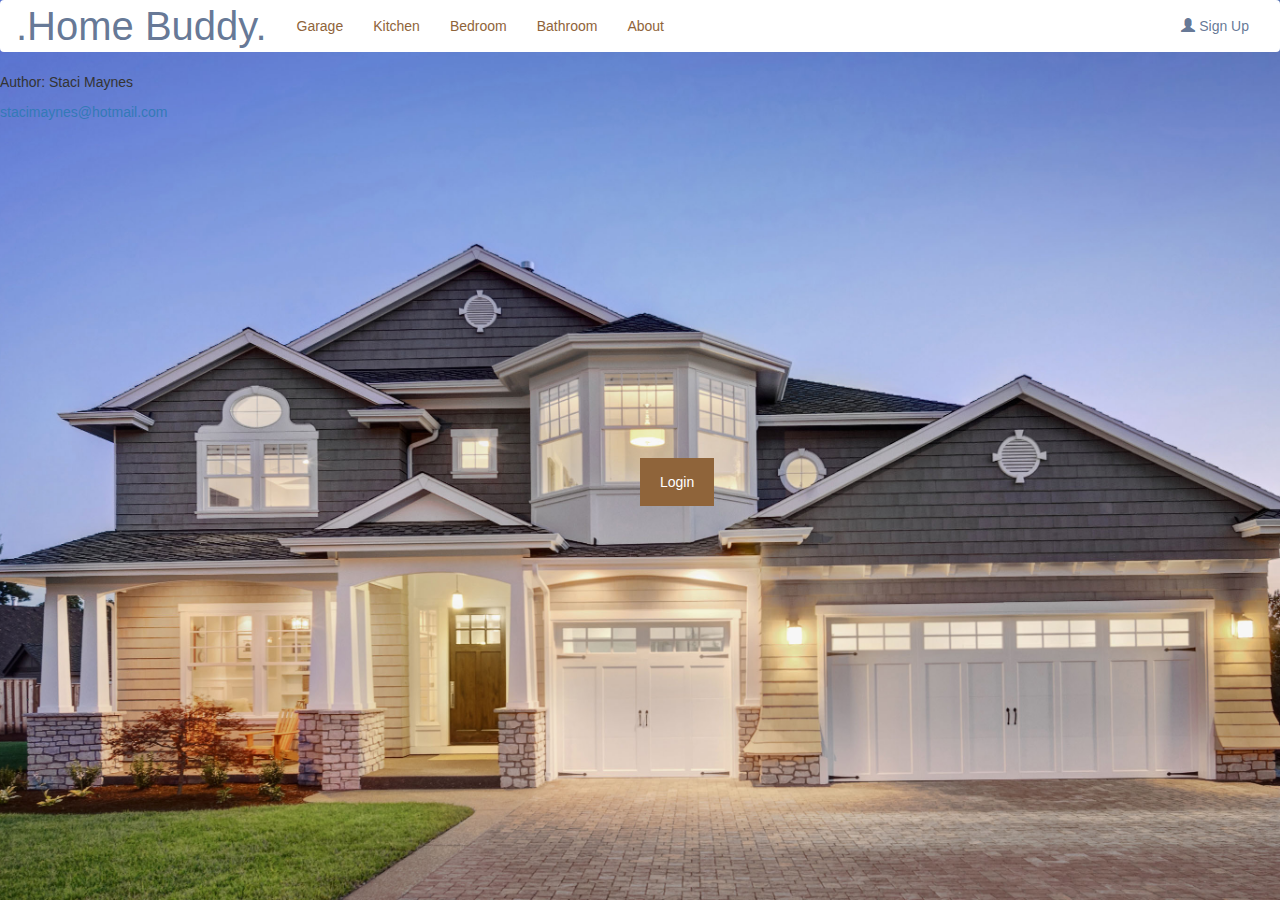
<file: index.html>
<!DOCTYPE html>
<html lang="en">
<head>
    <meta charset="UTF-8">
    <meta http-equiv="X-UA-Compatible" content="IE=edge">
    <meta name="viewport" content="width=device-width, initial-scale=1.0">
    <link rel="stylesheet" href="style.css" type="text/css"/>
    <link rel="stylesheet" href="https://maxcdn.bootstrapcdn.com/bootstrap/3.4.1/css/bootstrap.min.css">
  <script src="https://ajax.googleapis.com/ajax/libs/jquery/3.6.3/jquery.min.js"></script>
  <script src="https://maxcdn.bootstrapcdn.com/bootstrap/3.4.1/js/bootstrap.min.js"></script>

    <title>Document</title>
</head>
<header>
    <nav class="navbar navbar-custom"> 
      <div class="container-fluid">
        <div class="navbar-header navbar-custom">
          <button type="button" class="navbar-toggle" data-toggle="collapse" data-target="#myNavbar">
            <span class="icon-bar"></span>
            <span class="icon-bar"></span>
            <span class="icon-bar"></span>
          </button>
          <a class="navbar-brand" href="index.html">.Home Buddy.</a>
        </div>
        <div class="collapse navbar-collapse" id="myNavbar">
          <ul class="nav navbar-nav">
             <li><a href="garage.html" class="nav-link">Garage</a></li>
            <li><a href="kitchen.html" class="nav-link">Kitchen</a></li>
            <li><a href="bedroom.html"class="nav-link">Bedroom</a></li>
            <li><a href="bathroom.html"class="nav-link">Bathroom</a></li>
            <li><a href="about.html"class="nav-link">About</a></li>
          </ul>
          <ul class="nav navbar-nav navbar-right">
            <li><a href="#" class="signUpFont"><span class="glyphicon glyphicon-user"></span> Sign Up</a></li>
          </ul>
        </div>
      </div>
    </nav>

</header>

 <body class="mainBodyBackground">

    <div class="homeContainer">
    <button class="homeButton" onclick="document.getElementById('loginModal').style.display='block'" style="width:auto;">Login</button>
    </div>

    <div id="loginModal" class="modal" style="width:auto;">
  
        <form class="modal-content animate" method="post">
            <div class="imgcontainer">
              <span onclick="document.getElementById('loginModal').style.display='none'" class="close" title="Close Modal">&times;</span>
            </div>

            <div class="container">
              <label for="uname"><b>Username</b></label>
              <input type="text" placeholder="Enter Username" name="uname" required>

              <label for="psw"><b>Password</b></label>
              <input type="password" placeholder="Enter Password" name="psw" required>

              <button type="submit">Login</button>
              <label>
                <input type="checkbox" checked="checked" name="remember"> Remember me
              </label>
            </div>

            <div class="container" style="background-color:#f1f1f1">
              <button type="button" onclick="document.getElementById('loginModal').style.display='none'" class="cancelbtn">Cancel</button>
              <span class="psw">Forgot <a href="#">password?</a></span>
            </div>
        </form>
    </div>

  </body>


</html>







</body>

<footer>
    <p>Author: Staci Maynes</p>
  <p><a href="mailto:stacimaynes@hotmail.com">stacimaynes@hotmail.com</a></p>

</footer>
</html>
</file>
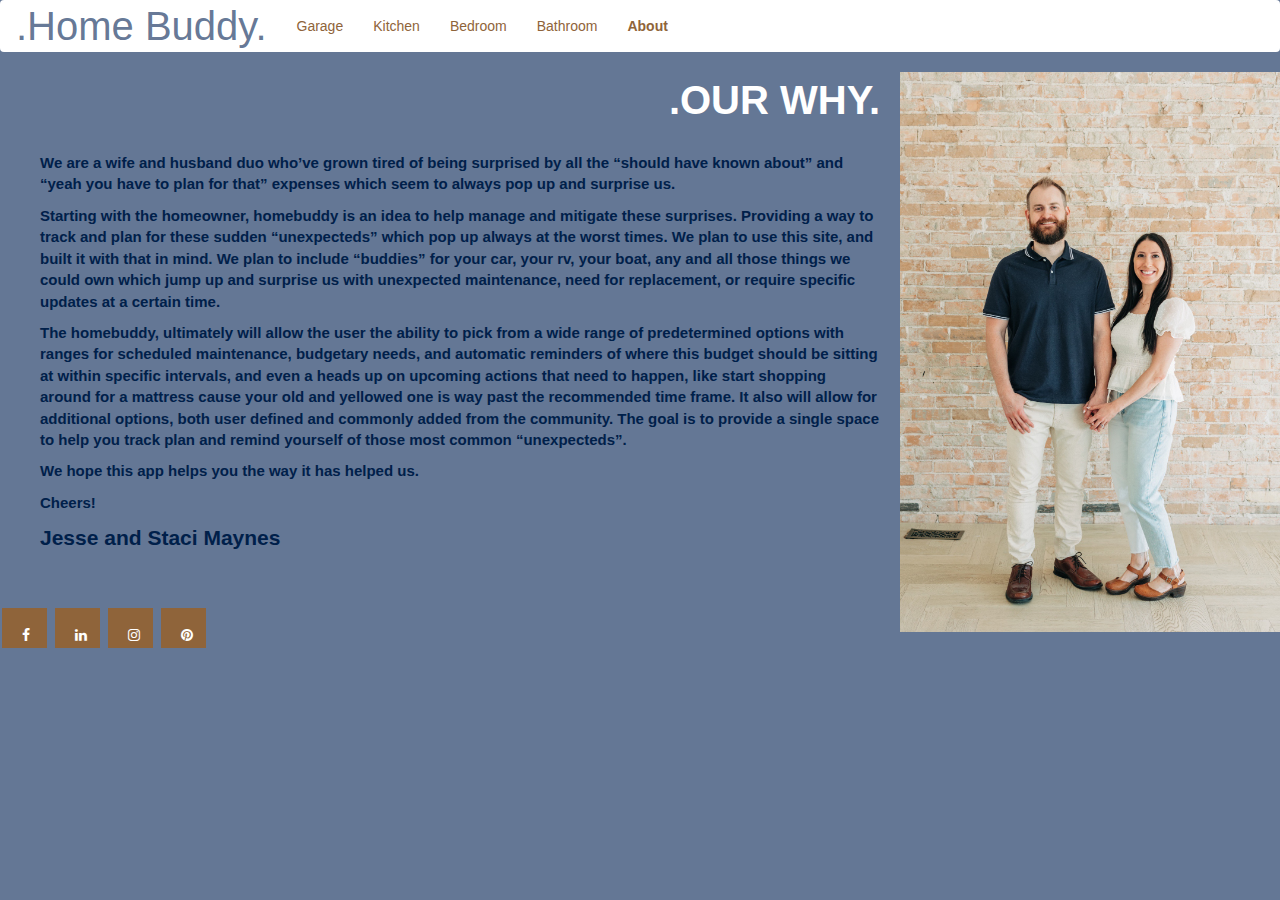
<file: About.html>
<!DOCTYPE html>
<html lang="en">
<head>
    <meta charset="UTF-8">
    <meta http-equiv="X-UA-Compatible" content="IE=edge">
    <meta name="viewport" content="width=device-width, initial-scale=1.0">
    <link rel="stylesheet" href="style.css" type="text/css"/>
    <link rel="stylesheet" href="https://maxcdn.bootstrapcdn.com/bootstrap/3.4.1/css/bootstrap.min.css">
    <link rel="stylesheet" href="https://cdnjs.cloudflare.com/ajax/libs/font-awesome/4.7.0/css/font-awesome.min.css">
  <script src="https://ajax.googleapis.com/ajax/libs/jquery/3.6.3/jquery.min.js"></script>
  <script src="https://maxcdn.bootstrapcdn.com/bootstrap/3.4.1/js/bootstrap.min.js"></script>
 
    <title>Document</title>
</head>
<header>
    <nav class="navbar navbar-custom"> 
      <div class="container-fluid">
        <div class="navbar-header navbar-custom">
          <button type="button" class="navbar-toggle" data-toggle="collapse" data-target="#myNavbar">
            <span class="icon-bar"></span>
            <span class="icon-bar"></span>
            <span class="icon-bar"></span>
          </button>
          <a class="navbar-brand" href="index.html">.Home Buddy.</a>
        </div>
        <div class="collapse navbar-collapse" id="myNavbar">
            <ul class="nav navbar-nav">
                <li><a href="garage.html"class="nav-link">Garage</a></li>
                <li><a href="kitchen.html" class="nav-link">Kitchen</a></li>
                <li><a href="bedroom.html"class="nav-link">Bedroom</a></li>
                <li><a href="bathroom.html"class="nav-link">Bathroom</a></li>
                <li><a href="about.html"class="nav-link aboutPageSelected">About</a></li>
              </ul>
        
          </ul>
        </div>
      </div>
    </nav>

</header>
    


 <body class="bedroomBackground">
    <script src="https://cdn.jsdelivr.net/npm/bootstrap@5.3.0-alpha1/dist/js/bootstrap.bundle.min.js" integrity="sha384-w76AqPfDkMBDXo30jS1Sgez6pr3x5MlQ1ZAGC+nuZB+EYdgRZgiwxhTBTkF7CXvN" crossorigin="anonymous"></script>

    <div style="float: right">
      <img src="Us.jpg" alt="Image" class="aboutImage">
    </div>
    <div>
      <span class="aboutMaintenance">.OUR WHY.</span>
      <br> <br>
      <br> <br>
         <p class="paragraphAboutUs"> We are a wife and husband duo who’ve grown tired of being surprised by all the “should have known about” and “yeah you have to plan for that” expenses which seem to always pop up and surprise us.  </p>

         <p class="paragraphAboutUs">Starting with the homeowner, homebuddy is an idea to help manage and mitigate these surprises.  Providing a way to track and plan for these sudden “unexpecteds” which pop up always at the worst times.  We plan to use this site, and built it with that in mind.  We plan to include “buddies” for your car, your rv, your boat, any and all those things we could own which jump up and surprise us with unexpected maintenance, need for replacement, or require specific updates at a certain time.</p>
        
         <p class="paragraphAboutUs">The homebuddy, ultimately will allow the user the ability to pick from a wide range of predetermined options with ranges for scheduled maintenance, budgetary needs, and automatic reminders of where this budget should be sitting at within specific intervals, and even a heads up on upcoming actions that need to happen, like start shopping around for a mattress cause your old and yellowed one is way past the recommended time frame.  It also will allow for additional options, both user defined and commonly added from the community.   The goal is to provide a single space to help you track plan and remind yourself of those most common “unexpecteds”.</p>
        
         <p class="paragraphAboutUs">We hope this app helps you the way it has helped us.   

         <p class="paragraphAboutUs">Cheers!</p>   
         <p class="nameAboutUs"> Jesse and Staci Maynes</p>
      <br> <br>
        <!-- <img src="facebook.jpg" alt="Image" class="socialMedia">
        <img src="instagram.jpg" alt="Image" class="socialMedia">
        <img src="Twitter.jpg" alt="Image" class="socialMedia">
        <img src="email.jpg" alt="Image" class="socialMedia">
        <img src="phone.jpg" alt="Image" class="socialMedia"> -->

        <a href="https://www.facebook.com/staci.maynes.0412" class="fa fa-facebook"></a>
        <a href="https://www.linkedin.com/in/staci-maynes-293a72177/" class="fa fa-linkedin"></a>
        <a href="https://www.instagram.com/staciwrightmaynes/" class="fa fa-instagram"></a>
        <a href="https://www.pinterest.com/stacimaynes/" class="fa fa-pinterest"></a>
</file>
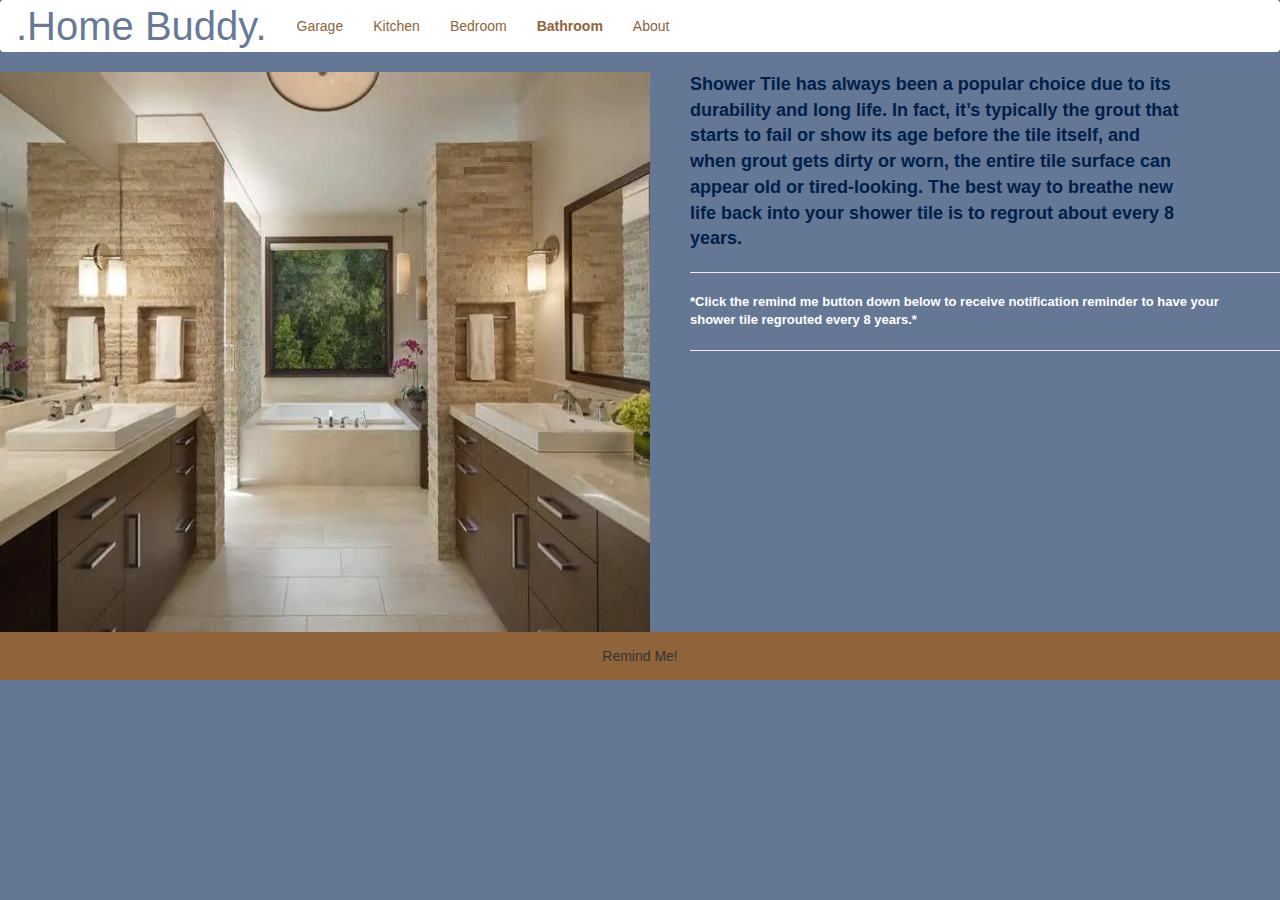
<file: bathroom.html>
<!DOCTYPE html>
<html lang="en">
<head>
    <meta charset="UTF-8">
    <meta http-equiv="X-UA-Compatible" content="IE=edge">
    <meta name="viewport" content="width=device-width, initial-scale=1.0">
    <link rel="stylesheet" href="style.css" type="text/css"/>
    <link rel="stylesheet" href="https://maxcdn.bootstrapcdn.com/bootstrap/3.4.1/css/bootstrap.min.css">
  <script src="https://ajax.googleapis.com/ajax/libs/jquery/3.6.3/jquery.min.js"></script>
  <script src="https://maxcdn.bootstrapcdn.com/bootstrap/3.4.1/js/bootstrap.min.js"></script>

    <title>Document</title>
</head>
<header>
    <nav class="navbar navbar-custom"> 
      <div class="container-fluid">
        <div class="navbar-header navbar-custom">
          <button type="button" class="navbar-toggle" data-toggle="collapse" data-target="#myNavbar">
            <span class="icon-bar"></span>
            <span class="icon-bar"></span>
            <span class="icon-bar"></span>
          </button>
          <a class="navbar-brand" href="index.html">.Home Buddy.</a>
        </div>
        <div class="collapse navbar-collapse" id="myNavbar">
            <ul class="nav navbar-nav">
                <li><a href="garage.html"class="nav-link">Garage</a></li>
                <li><a href="kitchen.html" class="nav-link">Kitchen</a></li>
                <li><a href="bedroom.html"class="nav-link">Bedroom</a></li>
                <li><a href="bathroom.html"class="nav-link bathroomPageSelected">Bathroom</a></li>
                <li><a href="about.html"class="nav-link">About</a></li>
              </ul>
        
          </ul>
        </div>
      </div>
    </nav>

</header>
    


 <body class="bathroomBackground">
    <script src="https://cdn.jsdelivr.net/npm/bootstrap@5.3.0-alpha1/dist/js/bootstrap.bundle.min.js" integrity="sha384-w76AqPfDkMBDXo30jS1Sgez6pr3x5MlQ1ZAGC+nuZB+EYdgRZgiwxhTBTkF7CXvN" crossorigin="anonymous"></script>

    <div style="float: left">
      <img src="Bathroom img.webp" alt="Image" class="pageImage">
    </div>
    <div>
        <p class="pageDescription">Shower Tile has always been a popular choice due to its durability and long life. In fact, it’s typically the grout that starts to fail or show its age before the tile itself, and when grout gets dirty or worn, the entire tile surface can appear old or tired-looking. The best way to breathe new life back into your shower tile is to regrout about every 8 years.
        <hr>    
        <p class="remindMeButton"> &#42;Click the remind me button down below to receive notification reminder to have your shower tile regrouted every 8 years.&#42;</p>
        <hr>
        
            
    </div>


    <button type="button" onclick="alert('Reminder has been sent!')">Remind Me!</button>



  </body>
</head>

</html>
</file>
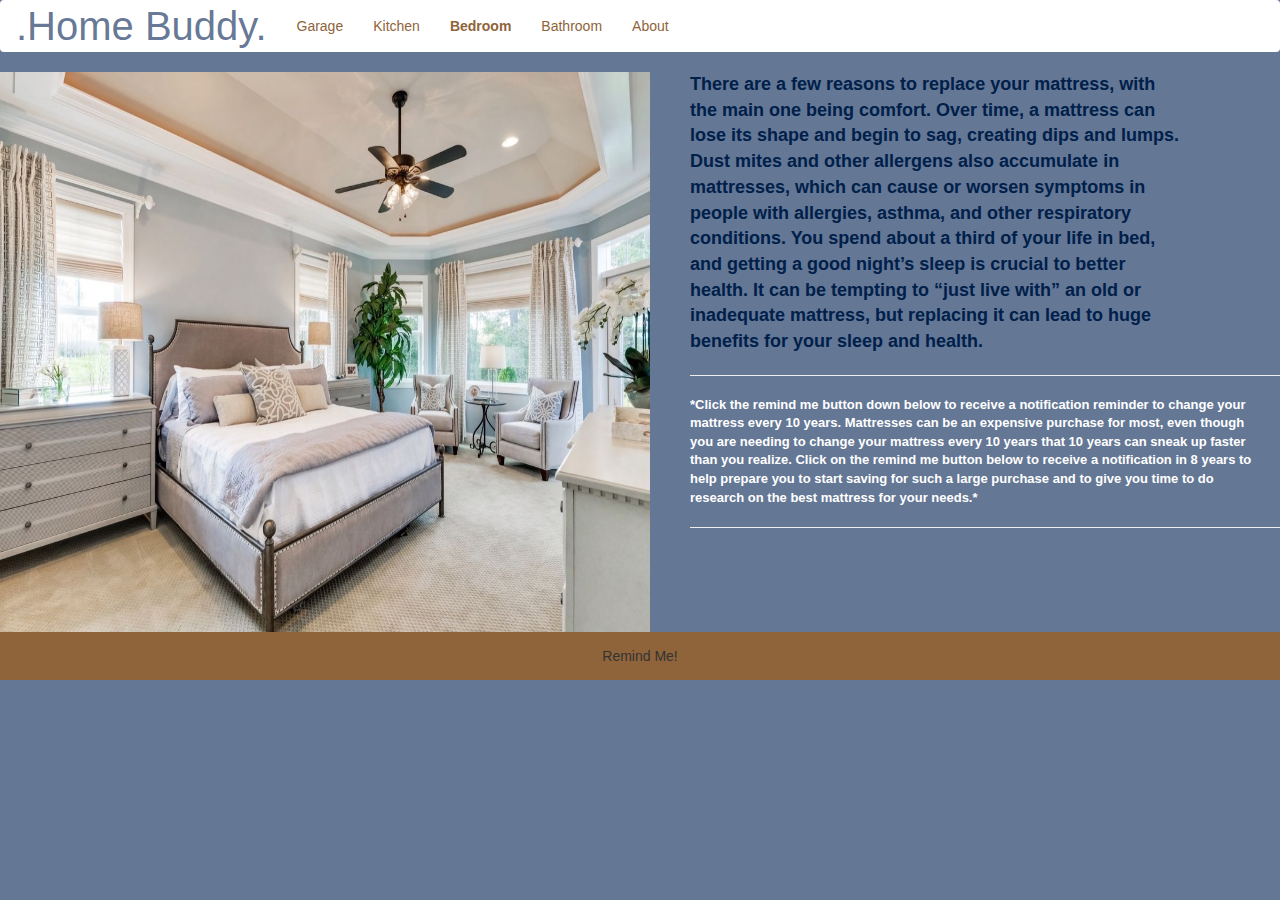
<file: bedroom.html>
<!DOCTYPE html>
<html lang="en">
<head>
    <meta charset="UTF-8">
    <meta http-equiv="X-UA-Compatible" content="IE=edge">
    <meta name="viewport" content="width=device-width, initial-scale=1.0">
    <link rel="stylesheet" href="style.css" type="text/css"/>
    <link rel="stylesheet" href="https://maxcdn.bootstrapcdn.com/bootstrap/3.4.1/css/bootstrap.min.css">
  <script src="https://ajax.googleapis.com/ajax/libs/jquery/3.6.3/jquery.min.js"></script>
  <script src="https://maxcdn.bootstrapcdn.com/bootstrap/3.4.1/js/bootstrap.min.js"></script>

    <title>Document</title>
</head>
<header>
    <nav class="navbar navbar-custom"> 
      <div class="container-fluid">
        <div class="navbar-header navbar-custom">
          <button type="button" class="navbar-toggle" data-toggle="collapse" data-target="#myNavbar">
            <span class="icon-bar"></span>
            <span class="icon-bar"></span>
            <span class="icon-bar"></span>
          </button>
          <a class="navbar-brand" href="index.html">.Home Buddy.</a>
        </div>
        <div class="collapse navbar-collapse" id="myNavbar">
            <ul class="nav navbar-nav">
                <li><a href="garage.html"class="nav-link">Garage</a></li>
                <li><a href="kitchen.html" class="nav-link">Kitchen</a></li>
                <li><a href="bedroom.html"class="nav-link bedroomPageSelected">Bedroom</a></li>
                <li><a href="bathroom.html"class="nav-link">Bathroom</a></li>
                <li><a href="about.html"class="nav-link">About</a></li>
              </ul>
        
          </ul>
        </div>
      </div>
    </nav>

</header>
    


 <body class="bedroomBackground">
    <script src="https://cdn.jsdelivr.net/npm/bootstrap@5.3.0-alpha1/dist/js/bootstrap.bundle.min.js" integrity="sha384-w76AqPfDkMBDXo30jS1Sgez6pr3x5MlQ1ZAGC+nuZB+EYdgRZgiwxhTBTkF7CXvN" crossorigin="anonymous"></script>

    <div style="float: left">
      <img src="Bedroom.jpg" alt="Image" class="pageImage">
    </div>
    <div>
    
        <p class="pageDescription">There are a few reasons to replace your mattress, with the main one being comfort. Over time, a mattress can lose its shape and begin to sag, creating dips and lumps. Dust mites and other allergens also accumulate in mattresses, which can cause or worsen symptoms in people with allergies, asthma, and other respiratory conditions. You spend about a third of your life in bed, and getting a good night’s sleep is crucial to better health. It can be tempting to “just live with” an old or inadequate mattress, but replacing it can lead to huge benefits for your sleep and health. </p>
        <hr>
        <p class="remindMeButton"> &#42;Click the remind me button down below to receive a notification reminder to change your mattress every 10 years. Mattresses can be an expensive purchase for most, even though you are needing to change your mattress every 10 years that 10 years can sneak up faster than you realize. Click on the remind me button below to receive a notification in 8 years to help prepare you to start saving for such a large purchase and to give you time to do research on the best mattress for your needs.&#42;</p>
        <hr>
     
      
    </li>
    </div>


    <button type="button" onclick="alert('Reminder has been sent!')">Remind Me!</button>

  </body>
</head>

</html>
</file>
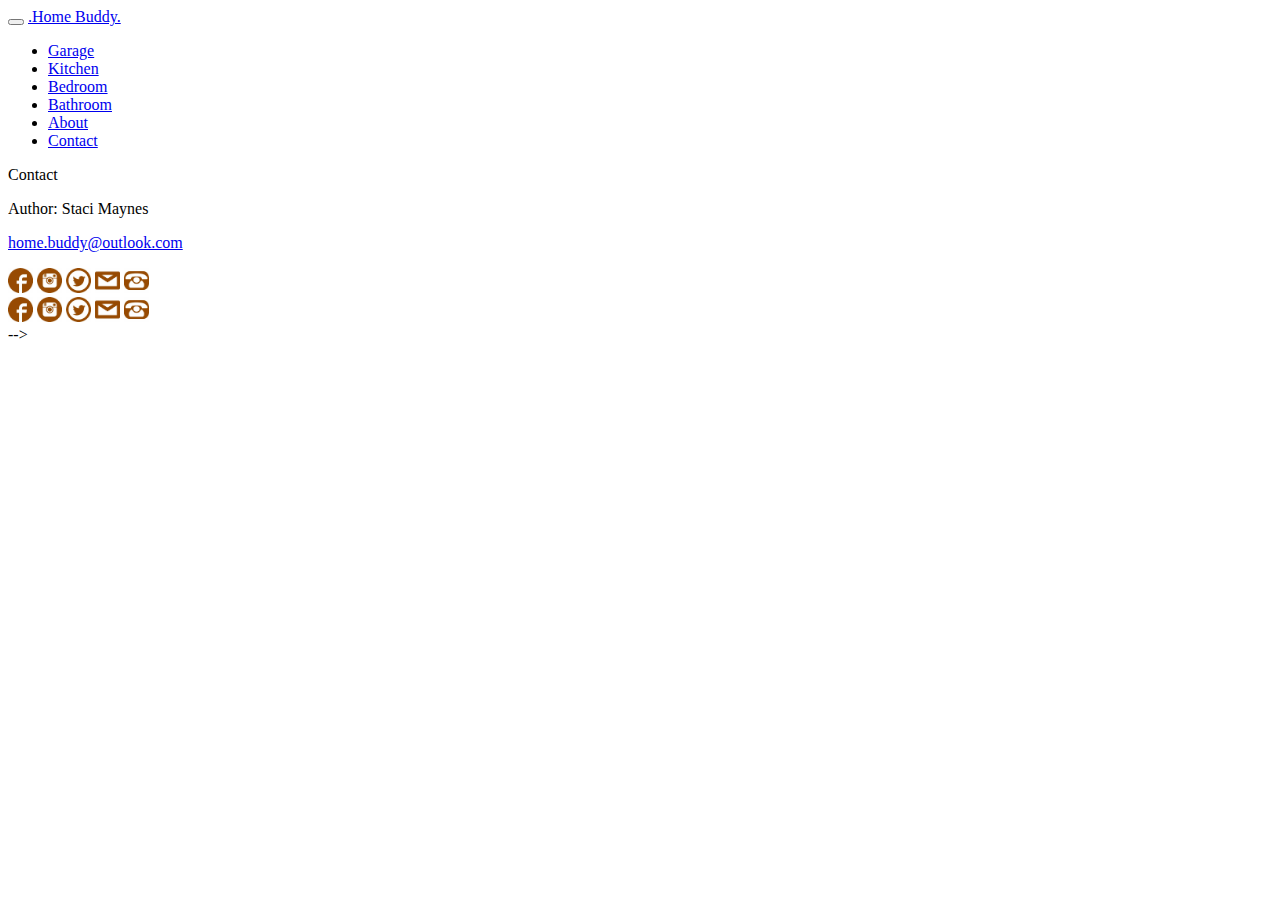
<file: contact.html>
<!-- <!DOCTYPE html>
<html lang="en">
<head>
    <meta charset="UTF-8">
    <meta http-equiv="X-UA-Compatible" content="IE=edge">
    <meta name="viewport" content="width=device-width, initial-scale=1.0">
    <link rel="stylesheet" href="style.css" type="text/css"/>
    <link rel="stylesheet" href="https://maxcdn.bootstrapcdn.com/bootstrap/3.4.1/css/bootstrap.min.css">
  <script src="https://ajax.googleapis.com/ajax/libs/jquery/3.6.3/jquery.min.js"></script>
  <script src="https://maxcdn.bootstrapcdn.com/bootstrap/3.4.1/js/bootstrap.min.js"></script>
  <!-- <link href="https://cdn.jsdelivr.net/npm/bootstrap@5.3.0-alpha1/dist/css/bootstrap.min.css" rel="stylesheet" integrity="sha384-GLhlTQ8iRABdZLl6O3oVMWSktQOp6b7In1Zl3/Jr59b6EGGoI1aFkw7cmDA6j6gD" crossorigin="anonymous"> -->
    <title>Document</title>
</head>
<header>
    <nav class="navbar navbar-custom"> 
      <div class="container-fluid">
        <div class="navbar-header navbar-custom">
          <button type="button" class="navbar-toggle" data-toggle="collapse" data-target="#myNavbar">
            <span class="icon-bar"></span>
            <span class="icon-bar"></span>
            <span class="icon-bar"></span>
          </button>
          <a class="navbar-brand" href="index.html">.Home Buddy.</a>
        </div>
        <div class="collapse navbar-collapse" id="myNavbar">
            <ul class="nav navbar-nav">
                <!-- <li class="active"><a href="#" class="nav-link">Home</a></li> -->
                <li><a href="garage.html"class="nav-link">Garage</a></li>
                <li><a href="kitchen.html" class="nav-link">Kitchen</a></li>
                <li><a href="bedroom.html"class="nav-link">Bedroom</a></li>
                <li><a href="bathroom.html"class="nav-link">Bathroom</a></li>
                <!-- <li><a href="#"class="nav-link">Other</a></li> -->
                <li><a href="About.html"class="nav-link">About</a></li>
                <li><a href="contact.html"class="nav-link contactPageSelected">Contact</a></li>
              </ul>
        
          </ul>
        </div>
      </div>
    </nav>

</header>
    


 <body class="bedroomBackground">
    <script src="https://cdn.jsdelivr.net/npm/bootstrap@5.3.0-alpha1/dist/js/bootstrap.bundle.min.js" integrity="sha384-w76AqPfDkMBDXo30jS1Sgez6pr3x5MlQ1ZAGC+nuZB+EYdgRZgiwxhTBTkF7CXvN" crossorigin="anonymous"></script>

    <div style="float: left">
      <!-- <img src="About.jpg" alt="Image" style="width: 400px; height: 450px;"> -->
    </div>
    <div>
      <span class="contact">Contact</span>

      <p>Author: Staci Maynes</p>
      <p><a href="mailto:home.buddy@outlook.com" class="contactInformation">home.buddy@outlook.com</a></p>
        <img src="facebook.jpg" alt="Image" style="width: 25px; height: 25px;">
        <img src="instagram.jpg" alt="Image" style="width: 25px; height: 25px;">
        <img src="Twitter.jpg" alt="Image" style="width: 25px; height: 25px;">
        <img src="email.jpg" alt="Image" style="width: 25px; height: 25px;">
        <img src="phone.jpg" alt="Image" style="width: 25px; height: 25px;">
        
      
    </body>

    <footer>
            <img src="facebook.jpg" alt="Image" style="width: 25px; height: 25px;">
            <img src="instagram.jpg" alt="Image" style="width: 25px; height: 25px;">
            <img src="Twitter.jpg" alt="Image" style="width: 25px; height: 25px;">
            <img src="email.jpg" alt="Image" style="width: 25px; height: 25px;">
            <img src="phone.jpg" alt="Image" style="width: 25px; height: 25px;">
            
    
    </footer>
    

    </html> -->
</file>
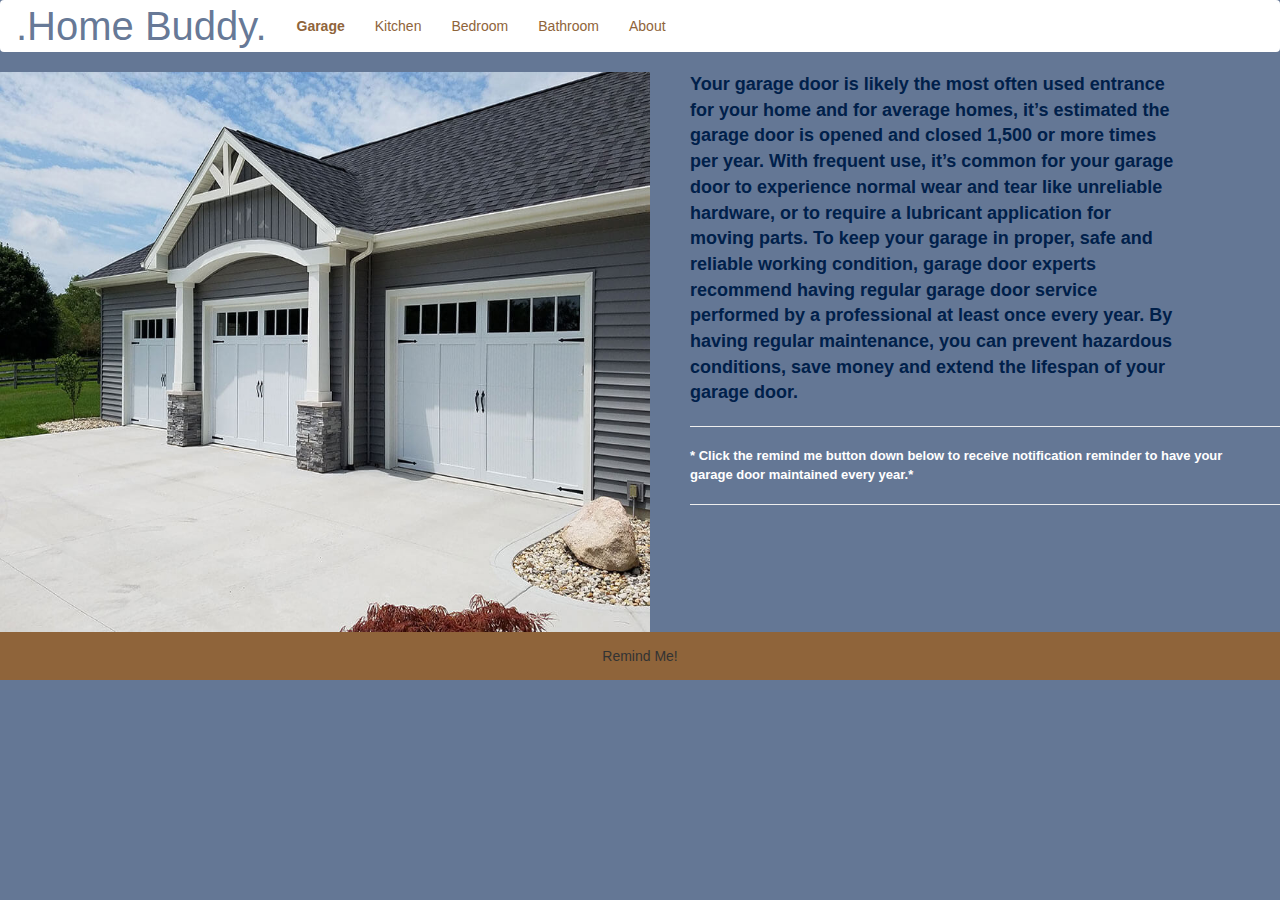
<file: garage.html>
<!DOCTYPE html>
<html lang="en">
<head>
    <meta charset="UTF-8">
    <meta http-equiv="X-UA-Compatible" content="IE=edge">
    <meta name="viewport" content="width=device-width, initial-scale=1.0">
    <link rel="stylesheet" href="style.css" type="text/css"/>
    <link rel="stylesheet" href="https://maxcdn.bootstrapcdn.com/bootstrap/3.4.1/css/bootstrap.min.css">
  <script src="https://ajax.googleapis.com/ajax/libs/jquery/3.6.3/jquery.min.js"></script>
  <script src="https://maxcdn.bootstrapcdn.com/bootstrap/3.4.1/js/bootstrap.min.js"></script>

    <title>Document</title>
</head>
<header>
    <nav class="navbar navbar-custom"> 
      <div class="container-fluid">
        <div class="navbar-header navbar-custom">
          <button type="button" class="navbar-toggle" data-toggle="collapse" data-target="#myNavbar">
            <span class="icon-bar"></span>
            <span class="icon-bar"></span>
            <span class="icon-bar"></span>
          </button>
          <a class="navbar-brand" href="index.html">.Home Buddy.</a>
        </div>
        <div class="collapse navbar-collapse" id="myNavbar">
          <ul class="nav navbar-nav">
            <li><a href="garage.html"class="nav-link garagePageSelected">Garage</a></li>
            <li><a href="kitchen.html" class="nav-link">Kitchen</a></li>
            <li><a href="bedroom.html"class="nav-link">Bedroom</a></li>
            <li><a href="bathroom.html"class="nav-link">Bathroom</a></li>
            <li><a href="about.html"class="nav-link">About</a></li>
          </ul>
        
          </ul>
        </div>
      </div>
    </nav>

</header>
    


 <body class="garageBackground">
    <script src="https://cdn.jsdelivr.net/npm/bootstrap@5.3.0-alpha1/dist/js/bootstrap.bundle.min.js" integrity="sha384-w76AqPfDkMBDXo30jS1Sgez6pr3x5MlQ1ZAGC+nuZB+EYdgRZgiwxhTBTkF7CXvN" crossorigin="anonymous"></script>

    <div>
      <img src="Garage Doors img.jpeg" alt="Image" class="pageImage">
    </div>
    <div>
           <p class="pageDescription">
            Your garage door is likely the most often used entrance for your home and for average homes, it’s estimated the garage door is opened and closed 1,500 or more times per year. With frequent use, it’s common for your garage door to experience normal wear and tear like unreliable hardware, or to require a lubricant application for moving parts. To keep your garage in proper, safe and reliable working condition, garage door experts recommend having regular garage door service performed by a professional at least once every year. By having regular maintenance, you can prevent hazardous conditions, save money and extend the lifespan of your garage door.</p>
            <hr>
           <p class="remindMeButton"> &#42; Click the remind me button down below to receive notification reminder to have your garage door maintained every year.&#42;</p>
           <hr>
    </li>
    </div>
    <button type="button" onclick="alert('Reminder has been sent!')">Remind Me!</button>    
</body>

</html>
</file>
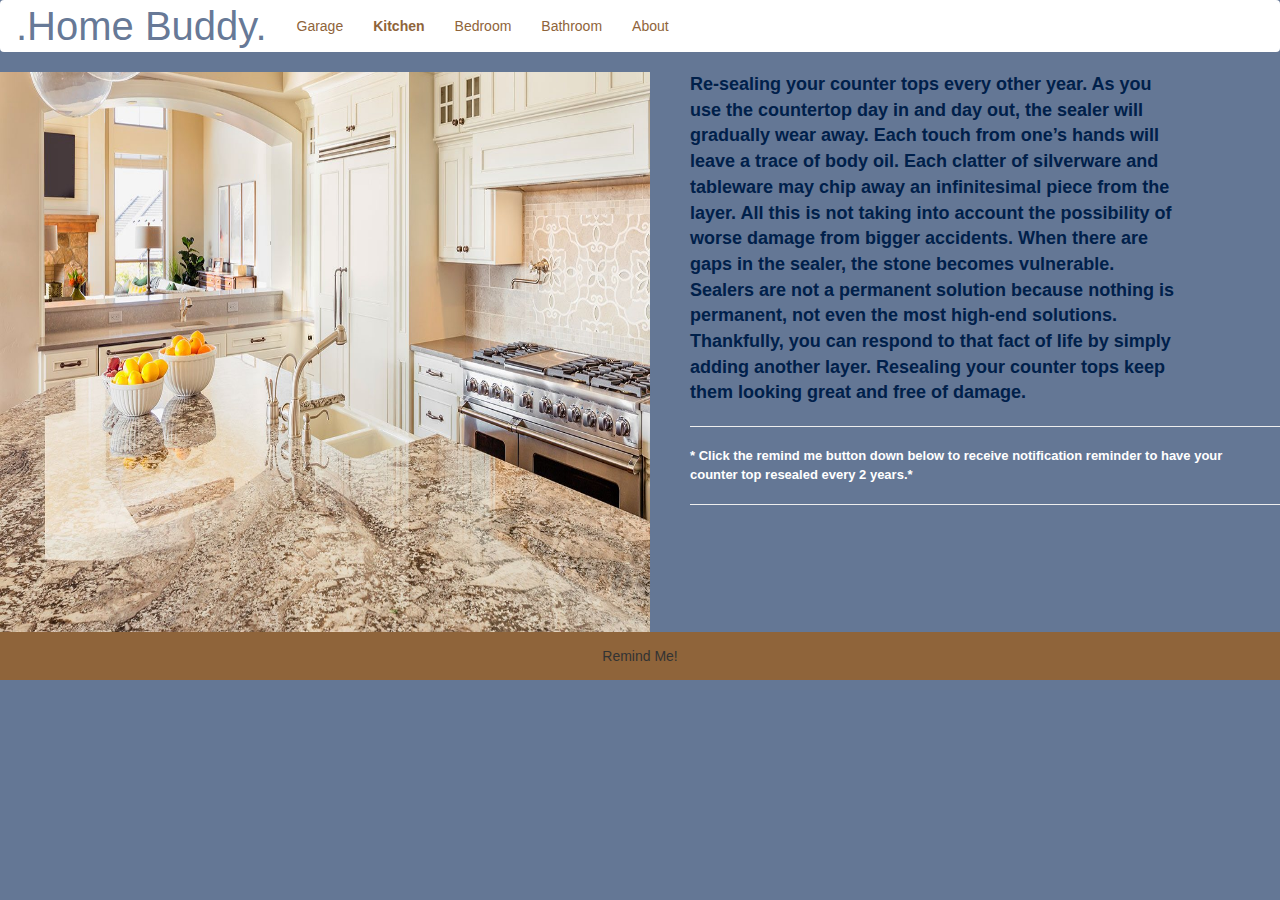
<file: kitchen.html>
<!DOCTYPE html>
<html lang="en">
<head>
    <meta charset="UTF-8">
    <meta http-equiv="X-UA-Compatible" content="IE=edge">
    <meta name="viewport" content="width=device-width, initial-scale=1.0">
    <link rel="stylesheet" href="style.css" type="text/css"/>
    <link rel="stylesheet" href="https://maxcdn.bootstrapcdn.com/bootstrap/3.4.1/css/bootstrap.min.css">
  <script src="https://ajax.googleapis.com/ajax/libs/jquery/3.6.3/jquery.min.js"></script>
  <script src="https://maxcdn.bootstrapcdn.com/bootstrap/3.4.1/js/bootstrap.min.js"></script>
    <title>Document</title>
</head>
<header>
    <nav class="navbar navbar-custom"> 
      <div class="container-fluid">
        <div class="navbar-header navbar-custom">
          <button type="button" class="navbar-toggle" data-toggle="collapse" data-target="#myNavbar">
            <span class="icon-bar"></span>
            <span class="icon-bar"></span>
            <span class="icon-bar"></span>
          </button>
          <a class="navbar-brand" href="index.html">.Home Buddy.</a>
        </div>
        <div class="collapse navbar-collapse" id="myNavbar">
          <ul class="nav navbar-nav">
            <li><a href="garage.html"class="nav-link">Garage</a></li>
            <li><a href="kitchen.html" class="nav-link kitchenPageSelected">Kitchen</a></li>
            <li><a href="bedroom.html"class="nav-link">Bedroom</a></li>
            <li><a href="bathroom.html"class="nav-link">Bathroom</a></li>
            <li><a href="about.html"class="nav-link">About</a></li>
          </ul>
        
          </ul>
        </div>
      </div>
    </nav>

</header>
    


 <body class="kitchenBackground">
    <script src="https://cdn.jsdelivr.net/npm/bootstrap@5.3.0-alpha1/dist/js/bootstrap.bundle.min.js" integrity="sha384-w76AqPfDkMBDXo30jS1Sgez6pr3x5MlQ1ZAGC+nuZB+EYdgRZgiwxhTBTkF7CXvN" crossorigin="anonymous"></script>

    <div style="float: left">
      <img src="Countertops img.jpg" alt="Image" class="pageImage"">
    </div>
    <div>
      <p class="pageDescription"> Re-sealing your counter tops every other year. As you use the countertop day in and day out, the sealer will gradually wear away. Each touch from one’s hands will leave a trace of body oil. Each clatter of silverware and tableware may chip away an infinitesimal piece from the layer. All this is not taking into account the possibility of worse damage from bigger accidents. When there are gaps in the sealer, the stone becomes vulnerable. Sealers are not a permanent solution because nothing is permanent, not even the most high-end solutions. Thankfully, you can respond to that fact of life by simply adding another layer. Resealing your counter tops keep them looking great and free of damage. </p>
      <hr>   
      <p class="remindMeButton"> &#42; Click the remind me button down below to receive notification reminder to have your counter top resealed every 2 years.&#42;</p>
      <hr>
     
      
  
    </div>
  
 
    <button type="button" onclick="alert('Reminder has been sent!')">Remind Me!</button>
        
    

    
</body>

</html>
</file>
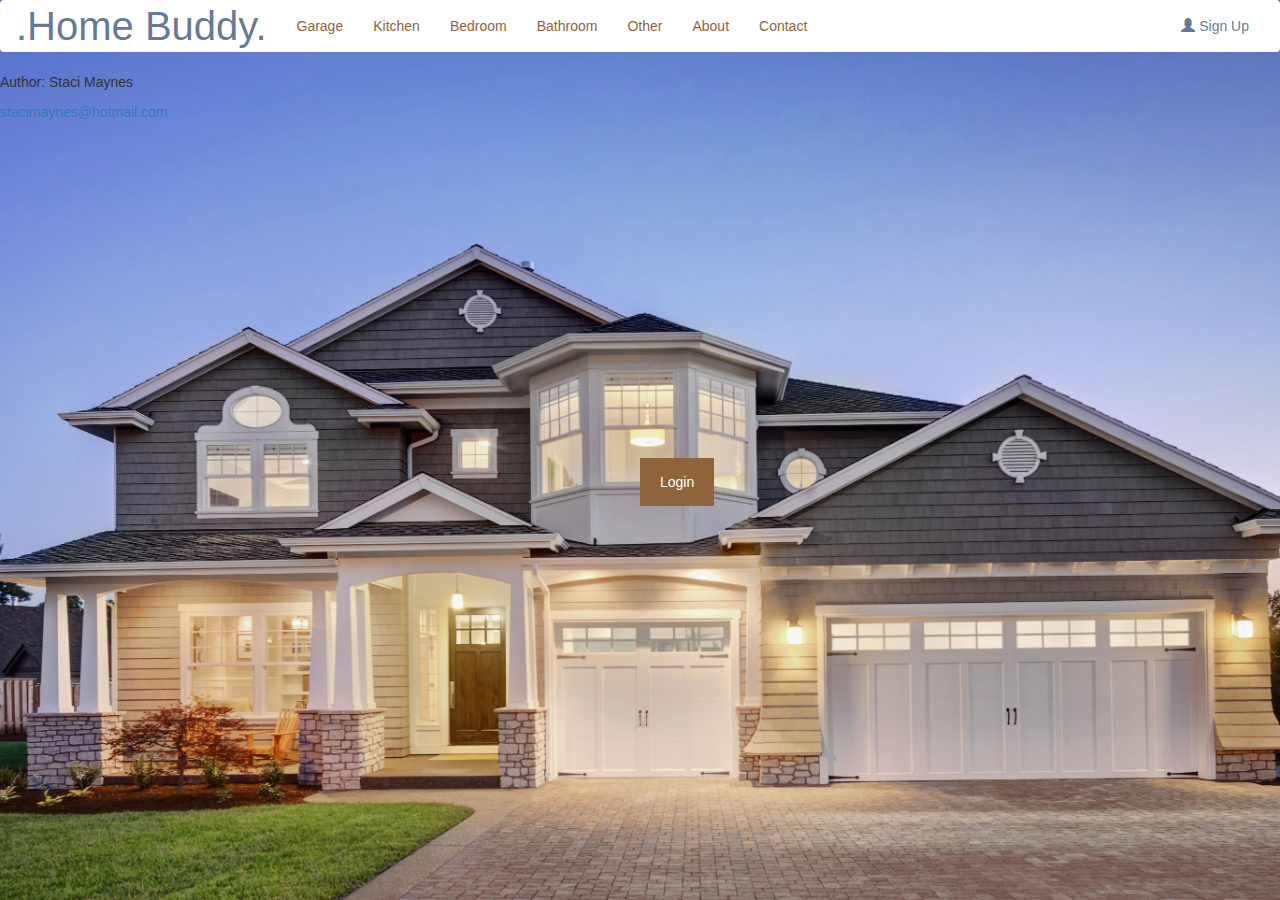
<file: main.html>
<!DOCTYPE html>
<html lang="en">
<head>
    <meta charset="UTF-8">
    <meta http-equiv="X-UA-Compatible" content="IE=edge">
    <meta name="viewport" content="width=device-width, initial-scale=1.0">
    <link rel="stylesheet" href="style.css" type="text/css"/>
    <link rel="stylesheet" href="https://maxcdn.bootstrapcdn.com/bootstrap/3.4.1/css/bootstrap.min.css">
  <script src="https://ajax.googleapis.com/ajax/libs/jquery/3.6.3/jquery.min.js"></script>
  <script src="https://maxcdn.bootstrapcdn.com/bootstrap/3.4.1/js/bootstrap.min.js"></script>
  <!-- <link href="https://cdn.jsdelivr.net/npm/bootstrap@5.3.0-alpha1/dist/css/bootstrap.min.css" rel="stylesheet" integrity="sha384-GLhlTQ8iRABdZLl6O3oVMWSktQOp6b7In1Zl3/Jr59b6EGGoI1aFkw7cmDA6j6gD" crossorigin="anonymous"> -->
    <title>Document</title>
</head>
<header>
    <nav class="navbar navbar-custom"> 
      <div class="container-fluid">
        <div class="navbar-header navbar-custom">
          <button type="button" class="navbar-toggle" data-toggle="collapse" data-target="#myNavbar">
            <span class="icon-bar"></span>
            <span class="icon-bar"></span>
            <span class="icon-bar"></span>
          </button>
          <a class="navbar-brand" href="#">.Home Buddy.</a>
        </div>
        <div class="collapse navbar-collapse" id="myNavbar">
          <ul class="nav navbar-nav">
            <!-- <li class="active"><a href="#" class="nav-link">Home</a></li> -->
             <li><a href="garage.html" class="nav-link">Garage</a></li>
            <li><a href="#" class="nav-link">Kitchen</a></li>
            <li><a href="#"class="nav-link">Bedroom</a></li>
            <li><a href="#"class="nav-link">Bathroom</a></li>
            <li><a href="#"class="nav-link">Other</a></li>
            <li><a href="#"class="nav-link">About</a></li>
            <li><a href="#"class="nav-link">Contact</a></li>
          </ul>
          <ul class="nav navbar-nav navbar-right">
            <li><a href="#" class="signUpFont"><span class="glyphicon glyphicon-user"></span> Sign Up</a></li>
          </ul>
        </div>
      </div>
    </nav>

</header>

 <body class="mainBodyBackground">

    <div class="homeContainer">
    <button class="homeButton" onclick="document.getElementById('loginModal').style.display='block'" style="width:auto;">Login</button>
    </div>

    <div id="loginModal" class="modal" style="width:auto;">
      <!-- test -->
        <form class="modal-content animate" method="post">
            <div class="imgcontainer">
              <span onclick="document.getElementById('loginModal').style.display='none'" class="close" title="Close Modal">&times;</span>

            </div>

            <div class="container">
              <label for="uname"><b>Username</b></label>
              <input type="text" placeholder="Enter Username" name="uname" required>

              <label for="psw"><b>Password</b></label>
              <input type="password" placeholder="Enter Password" name="psw" required>

              <button type="submit">Login</button>
              <label>
                <input type="checkbox" checked="checked" name="remember"> Remember me
              </label>
            </div>

            <div class="container" style="background-color:#f1f1f1">
              <button type="button" onclick="document.getElementById('id01').style.display='none'" class="cancelbtn">Cancel</button>
              <span class="psw">Forgot <a href="#">password?</a></span>
            </div>
        </form>
    </div>

  </body>


</html>







</body>

<footer>
    <p>Author: Staci Maynes</p>
  <p><a href="mailto:stacimaynes@hotmail.com">stacimaynes@hotmail.com</a></p>

</footer>
</html>
</file>
<file: style.css>
.mainBodyBackground {
    background-image: url("House.jpg");
    background-repeat: no-repeat;
    background-position: center center;
    background-attachment:fixed;
    background-size: cover;

  }

  /* .headerText {
    font-family: "Helvetica Neue", "Arial", sans-serif;
    font-size: 20px;
    color: #8F643A;

  } */

  /* change the background color */
.navbar-custom {
  background-color: white;
}

/* change the brand and text color */
.navbar-custom .navbar-brand,
.navbar-custom .navbar-text {
    color: #455b80d4;
    font-size: 40px;
}

.garageMaintenance {
  color: white;
  font-size: 40px;
  font-weight: bold;
  text-align: left;
}

.garagePageSelected {
  font-weight: bold;
}

.garageBackground {
  background-color: #455b80d4;
}

.kitchenPageSelected {
  font-weight: bold;
}

.kitchenBackground {
  background-color: #455b80d4;
}

.kitchenMaintenance {
  color: white;
  font-size: 40px;
  font-weight: bold;
  text-align: left;
}

.bathroomPageSelected {
  font-weight: bold;
}

.bathroomBackground {
  background-color: #455b80d4;
}

.bathroomMaintenance {
  color: white;
  font-size: 40px;
  font-weight: bold;
  text-align: left;
}

.bedroomMaintenance {
  color: white;
  font-size: 40px;
  font-weight: bold;
  text-align: left;
}

.bedroomPageSelected {
  font-weight: bold;
}

.bedroomBackground {
  background-color: #455b80d4;
}

.bedroomMaintenance {
  color: white;
  font-size: 40px;
  font-weight: bold;
  text-align: left;
}

.bedroomMaintenance {
  color: white;
  font-size: 40px;
  font-weight: bold;
  text-align: left;
}

.otherPageSelected {
  font-weight: bold;
}

.otherBackground {
  background-color: #455b80d4;
}

.otherMaintenance {
  color: white;
  font-size: 40px;
  font-weight: bold;
  text-align: left;
}

.aboutPageSelected {
  font-weight: bold;
}

.aboutBackground {
  background-color: #455b80d4;
}

.aboutMaintenance {
  color: white;
  font-size: 40px;
  font-weight: bold;
  text-align: left;
  padding-left: 20px;
  float: right;
}

.paragraphAboutUs {
  color: #00204a;
  font-size: 15px;
  font-weight: bold;
  text-align: left;
  padding-left: 40px;
  padding-right: 20px;
}

.nameAboutUs {
  color: #00204a;
  font-size: 21px;
  font-weight: bold;
  text-align: left;
  padding-left: 40px;
  padding-right: 20px;
}

.aboutImage {
  width: 400px; 
  height: 560px;
  padding-left: 20px;
}

.pageImage {
  float: left; 
  width: 690px; 
  height: 560px;
  padding-right: 40px;
}
.contactPageSelected {
  font-weight: bold;
}

.contactBackground {
  background-color: #455b80d4;
}

.contact {
  color: white;
  font-size: 40px;
  font-weight: bold;
  text-align: left;
  padding-left: 20px;
}

.contactInformation {
  color: white;
  font-size: 20px;
  font-weight: bold;
  text-align: center;
  padding-left: 20px;
}

.signUpFont {
  color: #455b80d4;
}

/* change the link color */
.navbar-custom .navbar-nav .nav-link {
  color: #8F643A;
}
  
  button:hover {
    opacity: 0.8;
  }

  .homeButton {
    position: absolute;
    top: 50%;
    background-color: #8F643A;
    color: white;
    padding: 14px 20px;
    margin: 8px 0;
    border: none;
    cursor: pointer;
    width: 100%;
  }

  .homeContainer {
    text-align: center;

  }

  .pageDescription {
    padding-left: 50px;
    padding-right: 50px;
    margin-left: 50px;
    margin-right: 50px;
    vertical-align: right;
    font-weight: bold;
    color: #00204a;
    font-size: large;
    
  }

  .remindMeButton {
    color: white;
    font-weight: bold;
    font-size: small;
    padding-right: 20px;
  }


  .contactInformation {
    color: white;
    font-size: 20px;
    font-weight: bold;
    text-align: center;
    float: right;
    padding-left: 20px;
    
  }

  .authorInformation {
    color: white;
    font-size: 20px;
    font-weight: bold;
    text-align: left;
    padding-left: 20px;
  }


  body {font-family: Arial, Helvetica, sans-serif;}

/* Full-width input fields */
input[type=text], input[type=password] {
  width: 100%;
  padding: 12px 20px;
  margin: 8px 0;
  display: inline-block;
  border: 1px solid #ccc;
  box-sizing: border-box;
}

/* Set a style for all buttons */
button {
  background-color: #8F643A;
  color: white;
  padding: 14px 20px;
  margin: 8px 0;
  border: none;
  cursor: pointer;
  width: 100%;
}


/* Extra styles for the cancel button */
.cancelbtn {
  width: auto;
  padding: 10px 18px;
  background-color: #bc9e07;
}

/* Center the image and position the close button */
.imgcontainer {
  text-align: center;
  margin: 24px 0 12px 0;
  position: relative;
}

.socialMedia {
  width: 60px; 
  height: 40px;
  padding-left: 20px;
  float: left;
}

img.avatar {
  width: 40%;
  border-radius: 50%;
}

.container {
  padding: 16px;
}

span.psw {
  float: right;
  padding-top: 16px;
}

/* The Modal (background) */
.modal {
  display: none; /* Hidden by default */
  position: fixed; /* Stay in place */
  z-index: 1; /* Sit on top */
  left: 0;
  top: 0;
  width: 20%; /* Full width */
  height: 100%; /* Full height */
  overflow: auto; /* Enable scroll if needed */
  background-color: rgb(0,0,0); /* Fallback color */
  background-color: rgba(0,0,0,0.4); /* Black w/ opacity */
  padding-top: 60px;
}

/* Modal Content/Box */
.modal-content {
  background-color: #fefefe;
  margin: 5% auto 15% auto; /* 5% from the top, 15% from the bottom and centered */
  border: 1px solid #888;
  width: 95%; /* Could be more or less, depending on screen size */
}

/* The Close Button (x) */
.close {
  position: absolute;
  right: 25px;
  top: 0;
  color: #000;
  font-size: 20px;
  font-weight: bold;
}

.close:hover,
.close:focus {
  color: rgb(101, 109, 161);
  cursor: pointer;
}

/* Add Zoom Animation */
.animate {
  -webkit-animation: animatezoom 0.6s;
  animation: animatezoom 0.6s
}

@-webkit-keyframes animatezoom {
  from {-webkit-transform: scale(0)} 
  to {-webkit-transform: scale(1)}
}
  
@keyframes animatezoom {
  from {transform: scale(0)} 
  to {transform: scale(1)}
}

/* Change styles for span and cancel button on extra small screens */
@media screen and (max-width: 200px) {
  span.psw {
     display: block;
     float: none;
  }
  .cancelbtn {
     width: 40%;
  }
}

.fa {
  padding: 20px;
  font-size: 33px;
  width: 45px;
  height: 40px;
  text-align: center;
  text-decoration: none;
  margin: 5px 2px;
}

.fa:hover {
    opacity: 0.7;
}

.fa-facebook {
  background: #8F643A;
  color: white;
}

.fa-linkedin {
  background: #8F643A;
  color: white;
}

.fa-instagram {
  background: #8F643A;
  color: white;
}

.fa-pinterest {
  background: #8F643A;
  color: white;
}
</file>
